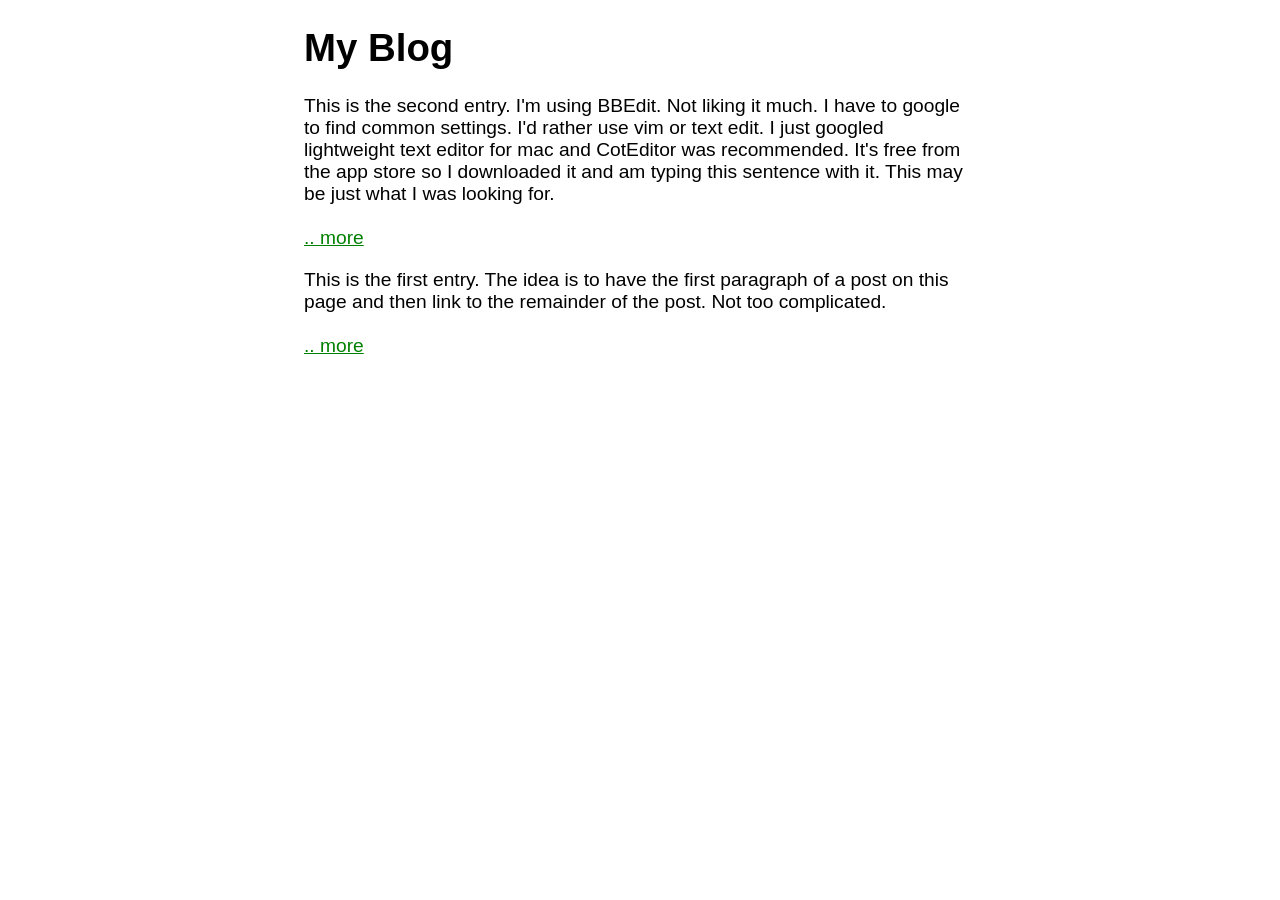
<file: index.html>
<!DOCTYPE html>
<html lang="en">
<head>
    <meta charset="UTF-8">
    <meta name="viewport" content="width=device-width, initial-scale=1.0">
        <link rel="stylesheet" href="styles.css">

    <title>Home</title>
</head>
<body>
    <h1>My Blog</h1>
     <p>
        This is the second entry. I'm using BBEdit. Not liking it much. I have to google to find common settings. I'd rather use vim or text edit. I just googled lightweight text editor for mac and CotEditor was recommended. It's free from the app store so I downloaded it and am typing this sentence with it. This may be just what I was looking for.
        <br><br>
        <a href="261025.html">.. more</a>
    </p>
    <p>
        This is the first entry. The idea is to have the first paragraph of a post on this page and then link to the remainder of the post. Not too complicated.
        <br><br>
        <a href="1022.html">.. more</a>

    </p>
    
</body>
</html>
</file>
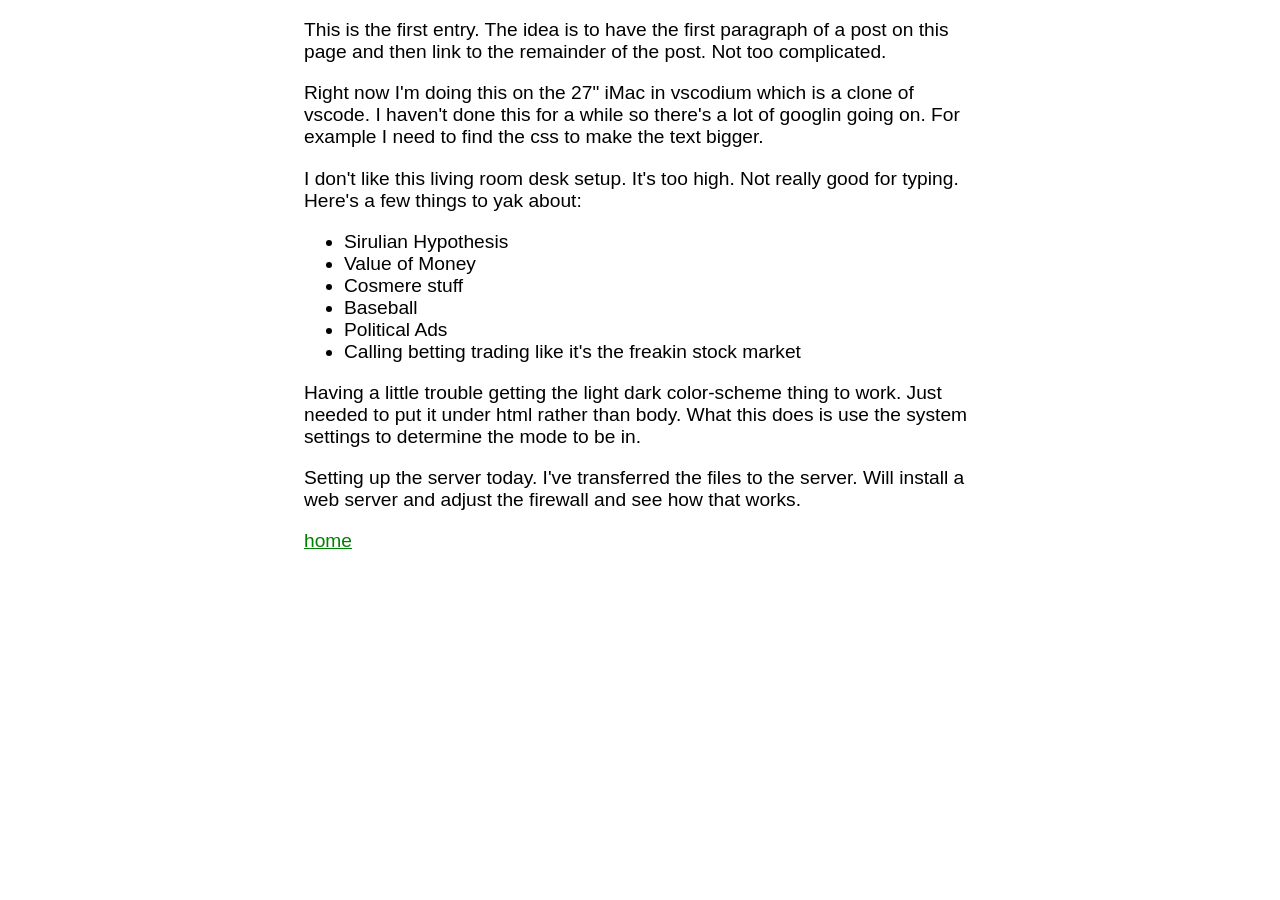
<file: 1022.html>
<!DOCTYPE html>
<html lang="en">
<head>
    <meta charset="UTF-8">
    <meta name="viewport" content="width=device-width, initial-scale=1.0">
    <link rel="stylesheet" href="styles.css">

    <title>2610222</title>
</head>
<body>
    <p>
        This is the first entry. The idea is to have the first paragraph of a post on this page and then link to the remainder of the post. Not too complicated.
    </p>
    <p>
        Right now I'm doing this on the 27" iMac in vscodium which is a clone of vscode. I haven't done this for a while so there's a lot of googlin going on. For example I need to find the css to make the text bigger.
    </p>
    <p>
        I don't like this living room desk setup. It's too high. Not really good for typing.
        Here's a few things to yak about:

        <ul>
            <li>Sirulian Hypothesis</li>
            <li>Value of Money</li>
            <li>Cosmere stuff</li>
            <li>Baseball</li>
	    <li>Political Ads</li>
	    <li>Calling betting trading like it's the freakin stock market</li>
        </ul>

        Having a little trouble getting the light dark color-scheme thing to work. Just needed to put it under html rather than body. What this does is use the system settings to determine the mode to be in.
    </p>
     <p>
    Setting up the server today. I've transferred the files to the server. Will install a web server and adjust the firewall and see how that works.
    </p>
	<nav>
	<a href="index.html">home</a>
    </nav>
</body>
</html>
</file>
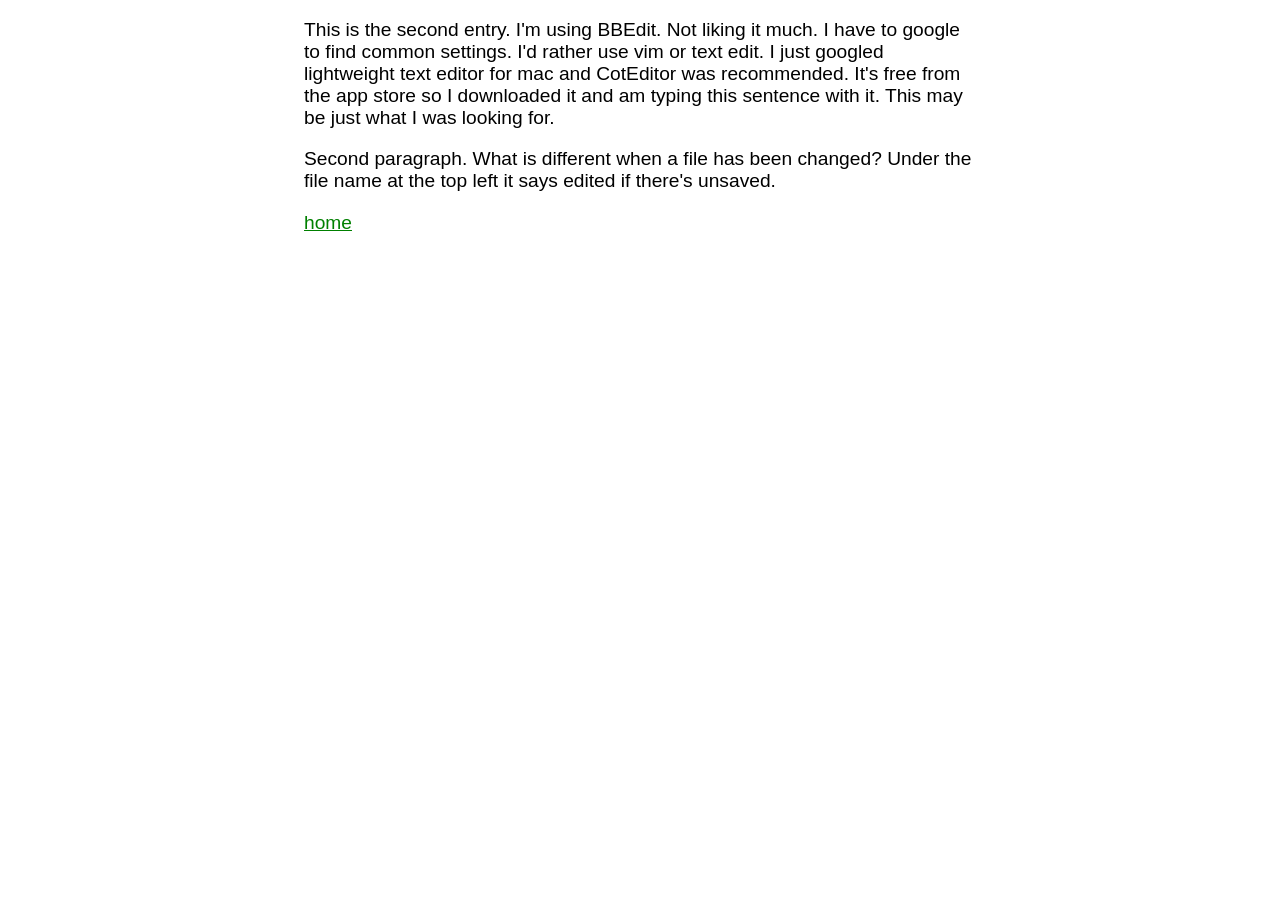
<file: 261025.html>
<!DOCTYPE html>
<html lang="en">
<head>
    <meta charset="UTF-8">
    <meta name="viewport" content="width=device-width, initial-scale=1.0">
    <link rel="stylesheet" href="styles.css">

    <title>261025</title>
</head>
<body>
    <p>
        This is the second entry. I'm using BBEdit. Not liking it much. I have to google to find common settings. I'd rather use vim or text edit. I just googled lightweight text editor for mac and CotEditor was recommended. It's free from the app store so I downloaded it and am typing this sentence with it. This may be just what I was looking for.
    </p>
    <p>
    	Second paragraph. What is different when a file has been changed? Under the file name at the top left it says edited if there's unsaved.
    	</p>
<nav>
	<a href="index.html">home</a>
</nav>  
    
</body>
</html>
</file>
<file: styles.css>
html { color-scheme: light dark; }

a {
	color: green;
}

body {
 width: 35em; margin: 0 auto;
font-family: Tahoma, Verdana, Arial, sans-serif;
 font-size: 1.2rem;
/* color-scheme: light dark;  */
}
</file>
